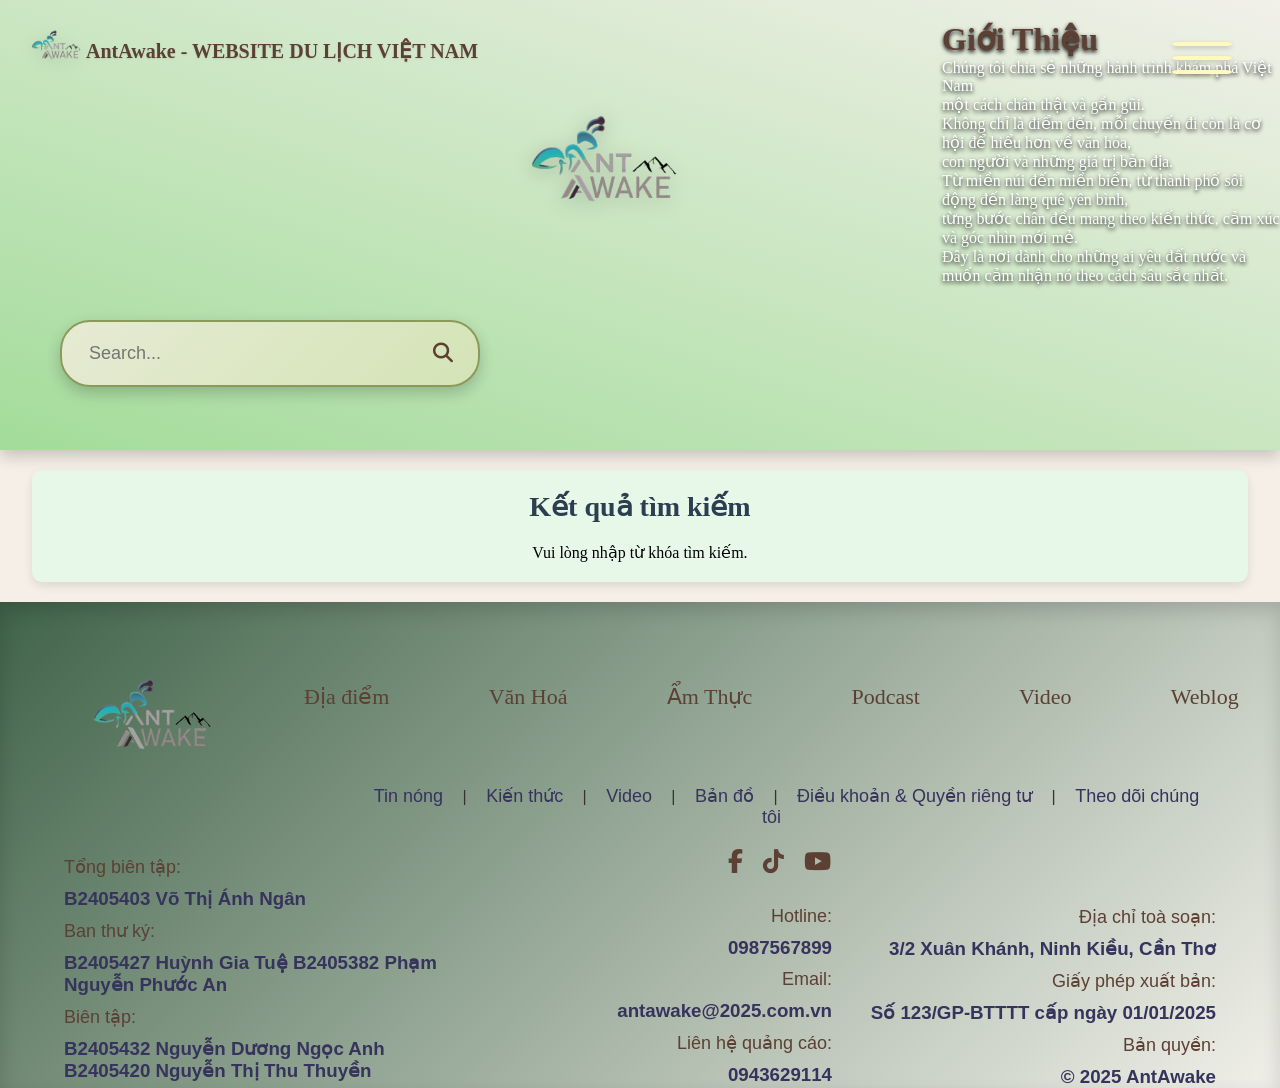
<file: search-bao/search.html>
<!DOCTYPE html>
<html lang="en">
<head>
  <meta charset="UTF-8" />
  <meta name="viewport" content="width=device-width, initial-scale=1.0" />
  <title>AntAwakes</title>
  <link rel="stylesheet" href="search.css"/>
  <link rel="icon" type="/image/x-icon" href="../image/antawake.png" />
  <link rel="stylesheet" href="https://cdnjs.cloudflare.com/ajax/libs/font-awesome/6.5.0/css/all.min.css" />
</head>
<body>
  <header>
   <div class="logo">
        <img src="../image/antawake.png" />
      </div>

      <div class="Introduction">
        <h1>Giới Thiệu</h1>
        <p>
         Chúng tôi chia sẻ những hành trình khám phá Việt Nam <br> một cách chân thật và gần gũi. <br> Không chỉ là điểm đến, mỗi chuyến đi còn là cơ hội để hiểu hơn về văn hóa,
         <br> con người và những giá trị bản địa.

          <br>Từ miền núi đến miền biển, từ thành phố sôi động đến làng quê yên bình,<br> từng bước chân đều mang theo kiến thức, cảm xúc và góc nhìn mới mẻ. <br>  Đây là nơi dành cho những ai yêu đất nước và muốn cảm nhận nó theo cách sâu sắc nhất.
        </p>
      </div>

      <div class="search-bar">
        <input type="text" placeholder="Search..." />
        <button class="clear-search" style="display: none">
          <i class="fas fa-times"></i>
        </button>
        <button class="search-btn"><i class="fas fa-search"></i></button>
      </div>

      <div class="clb">
        <img src="../image/antawake.png" />
        <b>AntAwake - WEBSITE DU LỊCH VIỆT NAM</b>
      </div>

      <ul class="hamburger-menu">
        <li class="hamburger"></li>
        <li class="hamburger"></li>
        <li class="hamburger"></li>
      </ul>

      <nav class="Menu">
        <li><a href="../index.html">Home</a></li>  
      <li><a href="../index.html#Địa Điểm">Địa Điểm</a></li>
        <li><a href="../index.html#Văn Hoá">Văn Hoá</a></li>
        <li><a href="../index.html#Ẩm Thực">Ẩm Thực</a></li>
        <li><a href="../index.html#Video">Video</a></li>
        <li><a href="../index.html#PodCast">PodCast</a></li>
        <li><a href="../index.html#WeBlog">WeBlog</a></li>
      </nav>
  </header>

  <main>
    <div class="search-results">
      <h1>Kết quả tìm kiếm</h1>
      <div class="results-list"></div>
    </div>
  </main>

     <footer>
  <div class="footer-container">
    <!-- Centered Logo and Culture Menu -->
    <div class="footer-logo-nav">
      <div class="footer-logo">
        <img src="../image/antawake.png" alt="AntAwake Logo">
      </div>
      <nav class="footer-nav">
        <ul class="foot">
          <li><a href="#Địa Điểm">Địa điểm</a></li>
          <li><a href="#Văn Hoá">Văn Hoá</a></li>
          <li><a href="#Ẩm Thực">Ẩm Thực</a></li>
          <li><a href="#Podcast">Podcast</a></li>
          <li><a href="#Video">Video</a></li>
          <li><a href="#Weblog">Weblog</a></li>
        </ul>
      </nav>
    </div>
    <!-- Centered Links and Social Icons -->
    <div class="footer-links-social">
      <div class="links">
       <a href="https://www.google.com" target="_blank">Tin nóng</a> |
          <a href="https://www.wikipedia.org" target="_blank">Kiến thức</a> |
          <a href="https://www.youtube.com" target="_blank">Video</a> |
          <a href="https://maps.google.com" target="_blank">Bản đồ</a> |
          <a href="https://www.privacypolicies.com" target="_blank">Điều khoản & Quyền riêng tư</a> |
          <a href="https://www.facebook.com/people/Ant-Awake/61577991787089/?_rdc=1&_rdr" target="_blank">Theo dõi chúng tôi</a>
      </div>
      <div class="social">
        <a href="https://www.facebook.com/people/Ant-Awake/61577991787089/?_rdc=1&_rdr"><i class="fab fa-facebook-f"></i></a>
        <a href="https://www.tiktok.com/@antawake.com.vn?_t=ZS-8yh89P5XdfF&_r=1"><i class="fab fa-tiktok"></i></a>
        <a href="https://www.youtube.com/@ANTAwake"><i class="fab fa-youtube"></i></a>
      </div>
    </div>
    <!-- Editorial Left, Certification Middle, Contact Right -->
    <div class="footer-info">
      <div class="editorial">
        <p>Tổng biên tập: </p> <h3>B2405403 Võ Thị Ánh Ngân</h3>
        <p>Ban thư ký: </p> <h3>B2405427 Huỳnh Gia Tuệ B2405382 Phạm Nguyễn Phước An</h3>
        <p>Biên tập: </p> <h3>B2405432 Nguyễn Dương Ngọc Anh B2405420 Nguyễn Thị Thu Thuyền</h3>
      </div>
      
      <div class="contact">
        <p>Hotline: </p> <h3>0987567899</h3>
        <p>Email: </p> <h3>antawake@2025.com.vn</h3>
        <p>Liên hệ quảng cáo: </p><h3>0943629114</h3>
      </div>
      
      <div class="contact">
        <p>Địa chỉ toà soạn: </p><h3>3/2 Xuân Khánh, Ninh Kiều, Cần Thơ</h3> 
        <p>Giấy phép xuất bản:</p> <h3>Số 123/GP-BTTTT cấp ngày 01/01/2025</h3>
        <p>Bản quyền:</p> <h3>© 2025 AntAwake</h3>
      </div>
    </div>
  </div>
</footer>


  <script src="search.js"></script>
</body>
</html>
</file>
<file: search-bao/search.css>
/* Import Google Font */


/* Reset and global styles */
* {
  box-sizing: border-box;
  margin: 0;
  padding: 0;
}

html,
body {
  min-height: 100vh;  
  margin: 0;
  padding: 0;
  background: #F5EFE7; /* Cream background for elegance */
  font-family: "Times New Roman", serif;
}

/* Typography */
h1,
li {
  font-family: "Times New Roman", serif;
  font-optical-sizing: auto;
  font-weight: 600;
  font-style: normal;
  font-size: 32px;
  color: #5C4033; /* Warm brown */
  text-decoration: none;
  transition: color 0.3s ease;
}
a {
  text-decoration: none;
  color: #5C4033; /* Warm brown */
  transition: color 0.3s ease;
}
a:hover {
  color: #F4A261; /* Peach accent */
}

hr {
  border: 2px solid #8A9A5B; /* Olive green */
  width: 1216px;
  margin: 20px 0 0 154px;
  box-shadow: 0 1px 3px rgba(0, 0, 0, 0.1);
}
/* Header Section */
header {
  background: linear-gradient(1458deg, #A3DC9A, #F1F0E9);
  top: 0;
  left: 0;
  width: 100%;
  height: 450px;
  box-shadow: 0 6px 15px rgba(0, 0, 0, 0.2);
  position: relative;
}

/* Logo Styling */
.logo {
  position: absolute;
  top: 10px;
  left: 446px;
  z-index: 2;
}
.logo img {
  height: 400px;
  width: auto;
  filter: drop-shadow(0 4px 10px rgba(0, 0, 0, 0.2));
  transition: transform 0.3s ease;
}
.logo img:hover {
  transform: scale(1.05);
}

/* Introduction Text */
.Introduction {
   position: absolute;
  top: 20px;
  left: 942px;
  color: #ffffff;
  text-shadow: 0 2px 4px rgb(0 0 0);
  z-index: 2;
}

/* Club Section */
.clb b {
  position: relative;
  top: -76px;
  left: -14px;
  font-size: 20px;
  color: #5c4033; /* Warm brown */
  text-shadow: 0 1px 2px rgba(0, 0, 0, 0.1);
}

.clb img {
  position: relative;
  width: 96px;
  top: -5px;
  left: 3px;
  border-radius: 10px;
  filter: drop-shadow(0 4px 8px rgba(0, 0, 0, 0.15));
  transition: transform 0.3s ease;
}

/* Hamburger Menu */
.hamburger {
  margin-top: 10px;
  height: 4px; /* Giảm chiều cao để các thanh mỏng hơn và đều hơn */
  width: 60px;
  background: #5c4033; /* Warm brown */
  border-radius: 20% / 90%;
  transition: 0.5s ease;
  box-shadow: 0 2px 5px rgba(0, 0, 0, 0.2);
  cursor: pointer;
  position: relative;
}

.hamburger-menu {
    list-style: none;
  padding-left: 0;
  position: fixed;
  top: 32px;
  right: 48px;
  width: 60px;
  z-index: 1300; /* Đảm bảo luôn nằm trên menu */
  padding: 0;
  margin: 0;
}

.hamburger-menu li {
  height: 4px; /* Chiều cao đồng đều cho các thanh */
  width: 60px;
  background: #fff9bd; /* Warm brown */
  border-radius: 20% / 90%;
  margin: 10px 0; /* Khoảng cách đều giữa các thanh */
  transition: all 0.5s ease;
  position: relative;
}

/* Hamburger Animation */
ul.active li:nth-child(1) {
  transform: translateY(14px) rotate(45deg); /* Điều chỉnh vị trí và góc quay */
}

ul.active li:nth-child(2) {
  opacity: 0; /* Ẩn thanh giữa khi active */
}

ul.active li:nth-child(3) {
  transform: translateY(-14px) rotate(-45deg); /* Điều chỉnh vị trí và góc quay */
}

/* Hamburger Animation */
ul.active li:nth-child(1) {
  transform: translateY(15px) rotate(45deg);
}

ul.active li:nth-child(2) {
  opacity: 0;
}

ul.active li:nth-child(3) {
  transform: translateY(-15px) rotate(-45deg);
}

/* Top Menu Bar */
.Menu {
  position: fixed;
  top: 0;
  right: 0;
  width: 350px;
  max-width: 90vw;
  height: 100vh;
  background: linear-gradient(135deg, #f5f1e9, #e9d8c2);
  box-shadow: -4px 0 24px rgba(0,0,0,0.18);
  border-radius: 30px 0 0 30px;
  z-index: 1200;
  display: flex;
  flex-direction: column;
  justify-content: flex-start;
  align-items: flex-start;
  padding: 48px 32px 32px 32px;
  transform: translateX(100%);
  transition: transform 0.4s cubic-bezier(.68,-0.55,.27,1.55), opacity 0.3s;
  opacity: 0;
  pointer-events: none;
}

.Menu.active {
  transform: translateX(0);
  opacity: 1;
  pointer-events: auto;
}

@keyframes faded {
  from {
    transform: translateX(0);
    opacity: 0;
  }
  to {
    transform: translateX(-30px);
    opacity: 1;
  }
}

.Menu.closing {
  animation: fadedOut 0.6s ease forwards;
  pointer-events: none;
}

@keyframes fadedOut {
  from {
    transform: translateX(-30px);
    opacity: 1;
  }
  to {
    transform: translateX(0);
    opacity: 0;
  }
}

.Menu li {
  display: block;
  width: 100%;
  padding: 18px 0 18px 12px;
  font-size: 24px;
  border-radius: 12px;
  margin-bottom: 8px;
  background: none;
  color: #5c4033;
  transition: background 0.2s, color 0.2s;
  text-align: left;
}

.Menu li:hover {
  background: #f4a261;
  color: #fff;
}
@media (max-width: 700px) {
  .hamburger-menu {
    top: 18px;
    right: 18px;
    width: 48px;
  }
  .Menu {
    width: 95vw;
    padding: 32px 10px 10px 10px;
    border-radius: 18px 0 0 18px;
  }
}

/* Search Bar */
.search-bar {
  position: absolute;
  left: 60px; /* Cách mép trái 60px, bạn có thể chỉnh lại số này */
  top: 320px; /* Giữ nguyên hoặc điều chỉnh cho phù hợp header */
  transform: none; /* Xóa translateX(-50%) */
  width: 420px; /* Đặt chiều rộng cố định hoặc max-width tuỳ ý */
  max-width: 90vw;
  min-width: 220px;
  display: flex;
  align-items: center;
  background: linear-gradient(135deg, #e6ead3, #d4e4b6);
  border: 2px solid #8a9a5b;
  border-radius: 30px;
  padding: 10px 15px;
  box-shadow: 0 6px 15px rgba(0, 0, 0, 0.2);
  transition: all 0.3s ease;
  z-index: 10;
}
.search-bar:hover {
  box-shadow: 0 8px 20px rgba(0, 0, 0, 0.25);
  transform: translateY(-3px);
}

.search-bar input {
  border: none;
  outline: none;
  font-size: 18px;
  padding: 10px 12px;
  flex: 1;
  background: transparent;
  color: #5C4033; /* Warm brown */
  transition: background 0.3s ease;
}
.search-bar input:focus {
  background: rgba(230, 234, 211, 0.8);
  border-radius: 20px;
}

.search-bar button {
  background: none;
  border: none;
  cursor: pointer;
  padding: 10px;
  font-size: 20px;
  color: #5C4033; /* Warm brown */
  transition: color 0.3s ease, transform 0.3s ease;
}
.search-bar button:hover {
  color: #F4A261; /* Peach accent */
  transform: scale(1.2);
}


.search-bar .clear-search {
  display: none;
  opacity: 0;
  transition: opacity 0.3s ease;
}

.search-bar .clear-search.visible {
  display: block;
  opacity: 1;
}

.search-bar input:focus {
  background: rgba(255, 255, 255, 0.8);
  border-radius: 20px;
}

.search-bar button:hover {
  color: #2c3e50; /* Màu xanh đậm khi hover */
  transform: scale(1.2);
}

.search-bar .clear-search:hover {
  color: #2c3e50;
  transform: scale(1.2);
}

/* Search Results */
.search-results {
  width: 95%;
  margin: 20px auto;
  background: #e7f8e9;
  padding: 20px;
  border-radius: 10px;
  box-shadow: 0 4px 10px rgba(0, 0, 0, 0.1);
  text-align: center;
}

.search-results h1 {
  font-size: 28px;
  color: #2c3e50;
  margin-bottom: 20px;
}

.results-list {
  display: flex;
  flex-direction: column;
  gap: 20px;
}

.result-item {
  display: flex;
  flex-direction: row;
  background: #f9f9f9;
  padding: 15px;
  border-radius: 8px;
  align-items: center;
  gap: 15px;
  transition: transform 0.3s ease;
}

.result-item:hover {
  transform: scale(1.02);
}

.result-item img {
  width: 100px;
  height: 100px;
  object-fit: cover;
  border-radius: 8px;
}

.result-content {
  flex: 1;
  text-align: left;
}

.result-content h2 {
  font-size: 20px;
  color: #2c3e50;
  margin-bottom: 5px;
}

.result-content p {
  font-size: 14px;
  color: #555;
  margin-bottom: 10px;
}

.result-link {
  color: #2c3e50;
  text-decoration: none;
  font-weight: bold;
}

.result-link:hover {
  text-decoration: underline;
}

/* Footer Section */
footer {
  padding: 0;
  background: linear-gradient(135deg, #41644a, #f1f0e9);
  text-align: center;
  box-shadow: inset 0 8px 20px rgba(0, 0, 0, 0.15);
  font-family: Arial, sans-serif;
  color: #333;
}

.footer-container {
  display: flex;
  flex-direction: column;
  align-items: center;
  width: 90%;
  max-width: 1276px;
  margin: 0 auto;
  gap: 0px;
  padding: 0px;
}

/* Centered Culture Menu with Logo on Right */
.footer-logo-nav {
  display: flex;
  justify-content: space-between;
  align-items: center;
  width: 107%;
  margin: -12%;
  gap: 30px;
}

.footer-logo {
  text-align: right;
}

.footer-logo img {
  height: 326px;
  width: auto;
  margin-top: 129px;
  transition: transform 0.3s ease;
}

.footer-logo img:hover {
  transform: scale(1.05);
}

.footer-nav {
  text-align: center;
  flex: 1;
}

.footer-nav ul {
  list-style: none;
  padding: 0;
  margin: 0;
  display: flex;
  justify-content: space-around;
  gap: 64px;
  flex-wrap: wrap;  
}

.footer-nav a {
  color: #5c4033;
  text-decoration: none;
  font-size: 22px;
  font-weight: 500;
  transition: color 0.3s ease;
}

.footer-nav a:hover {
  color: #f4a261;
}

.footer-links {
  display: flex;
  justify-content: center;
  gap: 40px;
  margin-bottom: 20px;
}
/* Centered Links and Social Icons */
.footer-links-social {
  display: flex;
  flex-direction: column;
  align-items: center;
  gap: 20px;
  margin-left: 278px;
}

.links a {
  color: #36335c;
  text-decoration: none;
  font-size: 18px;
  margin: 0 15px;
  transition: color 0.3s ease;
}

.links a:hover {
  color: #f4a261;
}

.social {
  display: flex;
  gap: 20px;
}

.social a {
  color: #5c4033;
  font-size: 24px;
  transition: color 0.3s ease;
}

.social a:hover {
  color: #f4a261;
}

/* Editorial Left, Certification Middle, Contact Right */
.footer-info {
  display: flex;
  justify-content: space-between;
  align-items: flex-start;
  width: 100%;
  max-width: 1400px;
  margin-top: 20px;
}

.editorial {
  text-align: left;
  flex: 1;
      margin-top: -50px;
}

.cert {
  text-align: center;
  flex: 1;
  margin-left: 266px;
}

.contact {
  text-align: right;
  flex: 1;
}

.contact p,
.editorial p {
  margin: 10px 0;
  font-size: 18px;
  color: #5c4033;
  font-weight: 400;
}
.contact h3{
  color: #36335c;
}
.editorial h3{
    color: #36335c;
}

.cert img {
  height: 142px;
  width: auto;
  transition: transform 0.3s ease;
}

.cert img:hover {
  transform: scale(1.05);
}

/* Responsive Design */
@media (max-width: 900px) {
  .footer-logo-nav {
    flex-direction: column;
    align-items: center;
  }

  .footer-logo {
    text-align: center;
  }

  .footer-nav ul {
    flex-direction: column;
    gap: 20px;
  }

  .footer-info {
    flex-direction: column;
    align-items: center;
    text-align: center;
  }

  .editorial,
  .cert,
  .contact {
    text-align: center;
    flex: none;
    width: 100%;
  }
}

@media (max-width: 600px) {
  .footer-logo img {
    height: 80px;
  }

  .footer-nav a {
    font-size: 18px;
  }

  .links a,
  .contact p,
  .editorial p {
    font-size: 14px;
  }

  .social a {
    font-size: 20px;
  }

  .cert img {
    height: 80px;
  }
}
</file>
